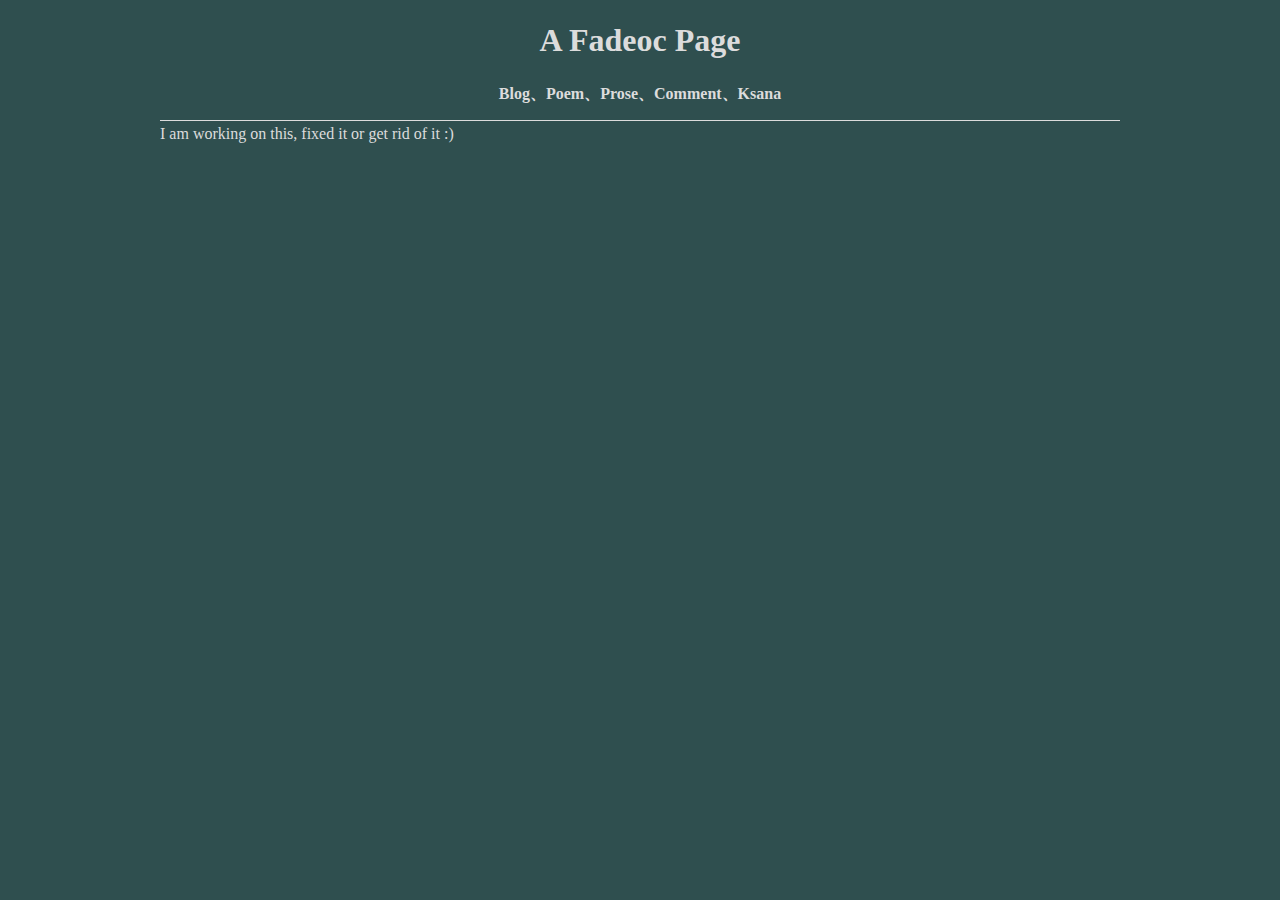
<file: index.html>
<!DOCTYPE html>
<html id="index">
	<head>
		<title>Fadeoc 博客</title>
		<meta charset="utf-8">
		<meta name="description" content="A Fadeoc Page">
		<meta name="keywords" content="Fadeoc,html,css,诗歌,散文,评论,Code,刹那">
		<link type="text/css" rel="stylesheet" href="index.css">
		<link rel="shortcut icon" href="fcon.jpg" type="image/x-icon" />
		<script async src="addLoadEvent.js"></script>
		<script async src="all.js"></script>
	</head>
	<body>
		<div id="wholewrapper">
			<div id="headsec">
				<h1 class="pagetitle">A Fadeoc Page</h1>
				<h5 class="pagetitle">Blog、Poem、Prose、Comment、Ksana</h5>
			</div>
			<div id="realcontent" class="clearfix">
				I am working on this, fixed it or get rid of it :)
			</div>
		</div>
	</body>

</html>
</file>
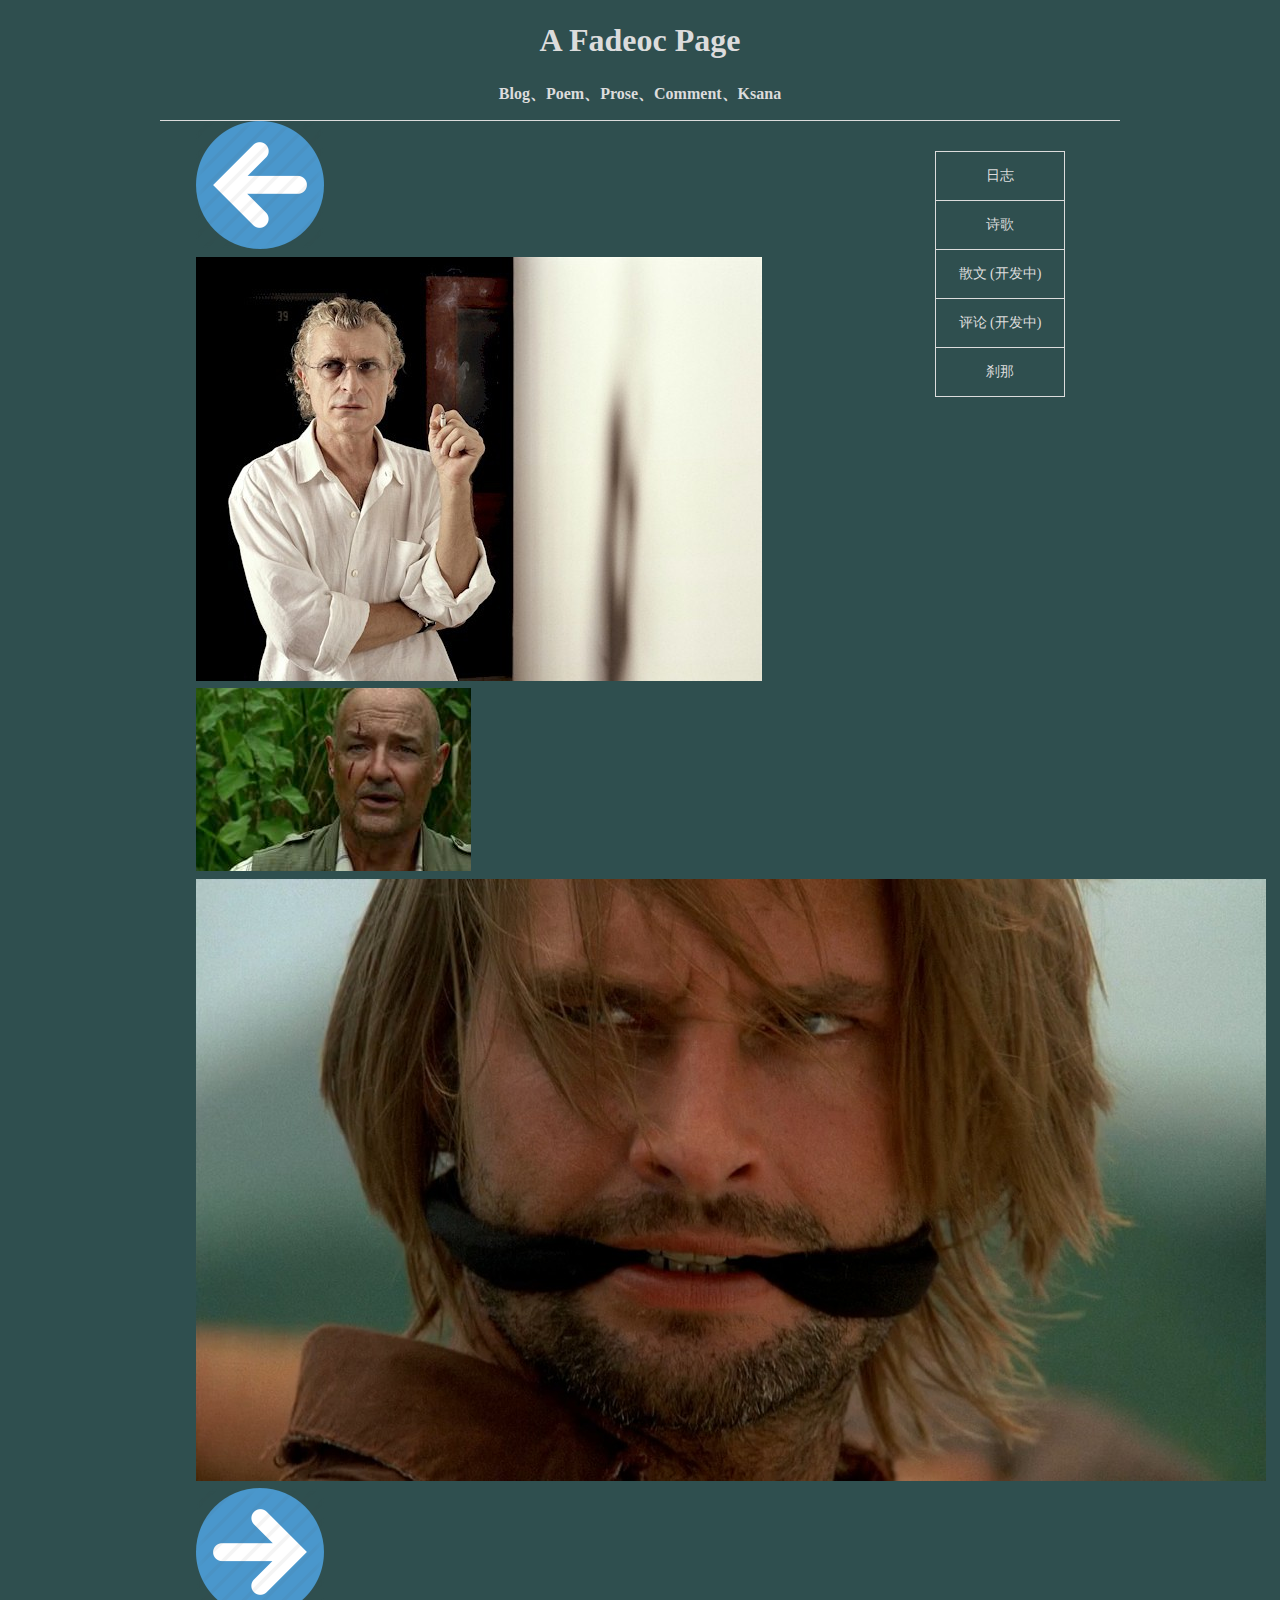
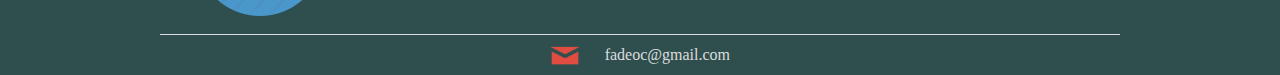
<file: ksana.html>
<!DOCTYPE html>
<html id="ksana">
	<head>
		<title>Fadeoc 博客</title>
		<meta charset="utf-8">
		<meta name="description" content="A Fadeoc Page">
		<meta name="keywords" content="Fadeoc,html,css,诗歌,散文,评论,Code,刹那">
		<link type="text/css" rel="stylesheet" href="index.css">
		<link rel="shortcut icon" href="fcon.jpg" type="image/x-icon" />
		<script src="addLoadEvent.js"></script>
		<script src="all.js"></script>
	</head>
	<body>
		<div id="wholewrapper">
			<div id="headsec">
				<h1 class="pagetitle">A Fadeoc Page</h1>
				<h5 class="pagetitle">Blog、Poem、Prose、Comment、Ksana</h5>
			</div>
			<div id="realcontent" class="clearfix">
				<div id="realcontentMain">
					<div id="innertext">
						<div id="slideContainer">
							<div id="slidemask">
								<div id="imgKsanaPre">
									<a href="javascript:preNext('imgpre');"><img src="arrowLeft.png" alt="slide image to previous"></a>
								</div>
								<div class="slides">
									<img src="Enigma.jpg" alt="A photo of Enigma">
								</div>
								<div class="slides">
									<img src="John Locke.jpg" alt="A photo of John Locke">
								</div>
								<div class="slides">
									<img src="Sawyer.jpg" alt="A photo of Sawyer">
								</div>
								<div id="imgKsanaNext">
									<a href="javascript:preNext('imgnext');"><img src="arrowRight.png" alt="slide image to next"></a>
								</div>
							</div>
						</div>
					</div>
				</div>
				<div id="realcontentAside" class="clearfix">
					<nav id="navbar">
						<ul>
							<a href="index.html"><li class="bordernone">日志</li></a>
							<a href="poem.html"><li class="bordernone">诗歌</li></a>
							<a href=""><li class="bordernone">散文 (开发中)</li></a>
							<a href=""><li class="bordernone">评论 (开发中)</li></a>
							<a href="ksana.html"><li>刹那</li></a>
						</ul>
					</nav>
					<div id="toTop" class="clearfix">
						<a><img src="arrow.png" alt=""></a>
					</div>
				</div>
			</div>
			<div id="banner">
				<div id="bannerwrapper">
					<span>
						<a href="mailto:fadeoc@gmail.com"><img src="mail.png" alt="Email Icon"></a>
					</span>
					<span id="spanright">
						<a href="mailto:fadeoc@gmail.com">fadeoc@gmail.com</a>
					</span>
				</div>
			</div>
		</div>
	</body>

</html>
</file>
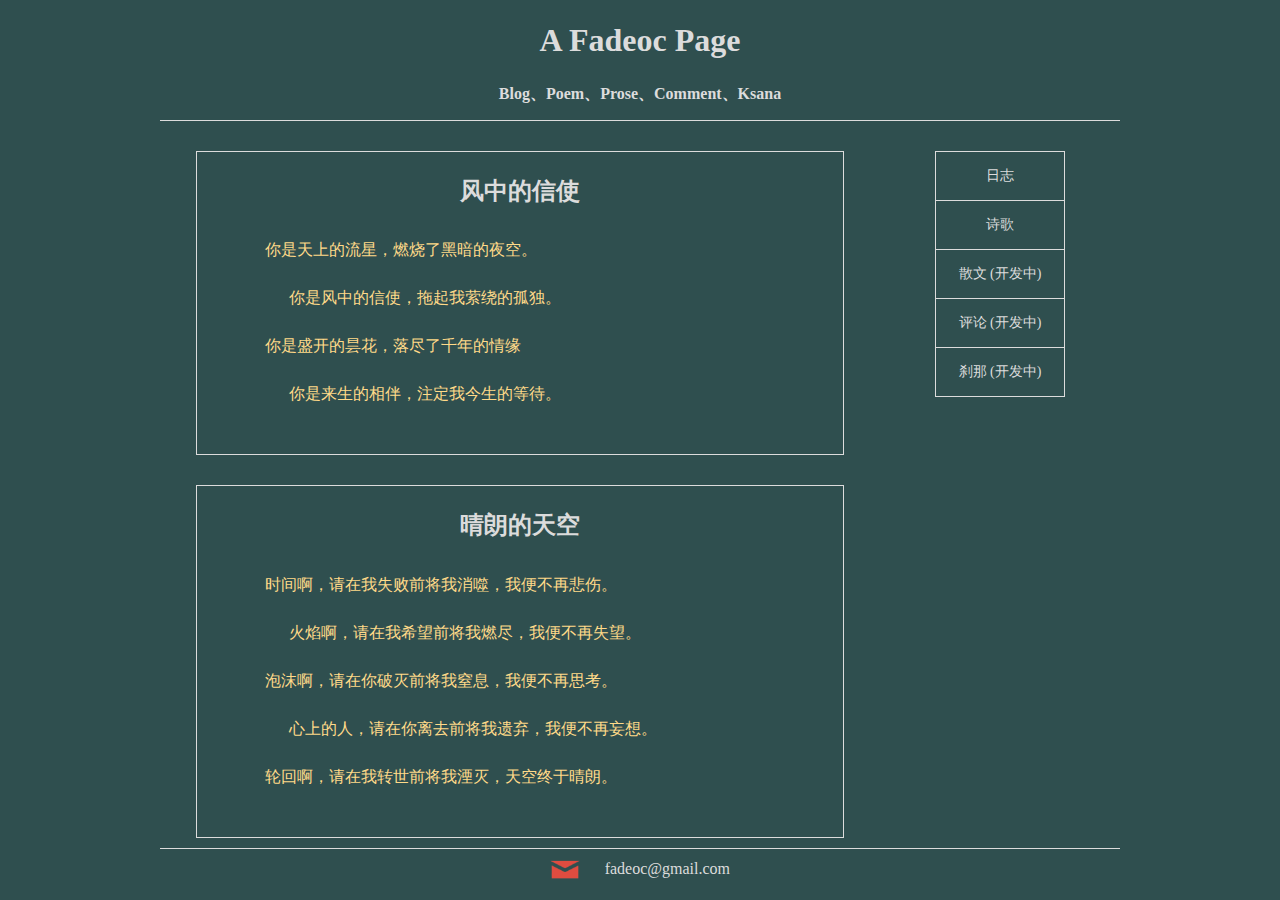
<file: poem.html>
<!DOCTYPE html>
<html id="poem">

	<head>
		<title>Fadeoc 博客</title>
		<meta charset="utf-8">
		<meta name="description" content="A Fadeoc Page">
		<meta name="keywords" content="Fadeoc,html,css,诗歌,散文,评论,Code,刹那">
		<link type="text/css" rel="stylesheet" href="index.css">
		<link rel="shortcut icon" href="fcon.jpg" type="image/x-icon" />
	</head>

	<body>

		<div id="wholewrapper">

			<div id="headsec">
				<h1 class="pagetitle">A Fadeoc Page</h1>
				<h5 class="pagetitle">Blog、Poem、Prose、Comment、Ksana</h5>
			</div>

			<div id="realcontent"  class="clearfix">
				<div id="realcontentMain">
					<div id="innertext">
						
						<article id="poem2">
							<h2>风中的信使</h2>
							<p class="poempara">
								<ui>
									<li>你是天上的流星，燃烧了黑暗的夜空。</li>
									<li>&nbsp;&nbsp;&nbsp;&nbsp;&nbsp;&nbsp;你是风中的信使，拖起我萦绕的孤独。</li>
									<li>你是盛开的昙花，落尽了千年的情缘</li>
									<li>&nbsp;&nbsp;&nbsp;&nbsp;&nbsp;&nbsp;你是来生的相伴，注定我今生的等待。</li>
								</ui>
							</p>
						
						</article>

						<article id="poem1">
							<h2>晴朗的天空</h2>
							<p class="poempara">
								<ui>
									<li>时间啊，请在我失败前将我消噬，我便不再悲伤。</li>
									<li>&nbsp;&nbsp;&nbsp;&nbsp;&nbsp;&nbsp;火焰啊，请在我希望前将我燃尽，我便不再失望。</li>
									<li>泡沫啊，请在你破灭前将我窒息，我便不再思考。</li>
									<li>&nbsp;&nbsp;&nbsp;&nbsp;&nbsp;&nbsp;心上的人，请在你离去前将我遗弃，我便不再妄想。</li>
									<li>轮回啊，请在我转世前将我湮灭，天空终于晴朗。</li>
								</ui>
							</p>
						
						</article>

					</div>
				</div>

				<div id="realcontentAside">
						<nav id="navbar">
							<ul>
								<a href="index.html"><li class="bordernone">日志</li></a>
								<a href="poem.html"><li class="bordernone">诗歌</li></a>
								<a href=""><li class="bordernone">散文 (开发中)</li></a>
								<a href=""><li class="bordernone">评论 (开发中)</li></a>
								<a href=""><li>刹那 (开发中)</li></a>
							</ul>
						</nav>
				</div>

			</div>

			<div id="banner">
				<div id="bannerwrapper">
					<span>
						<a href="mailto:fadeoc@gmail.com"><img src="mail.png" alt="Email Icon"></a>
					</span>
					<span id="spanright">
						<a href="mailto:fadeoc@gmail.com">fadeoc@gmail.com</a>
					</span>
				</div>
			</div>

		</div>




</body>

</html>
</file>
<file: index.css>
*{
	margin: 0;
	padding: 0;
	line-height: 1.6;
}

body{
	background-color: #2F4F4F;
	text-align: justify;
	word-break: break-all;
	color: #DCDCDC;
}

#wholewrapper{
	width: 960px;
	margin: 0 auto;
}

#headsec{
	height: 120px;
	border-bottom: #DCDCDC solid 1px;
	text-align: center;
}

h1{
	position: relative;
	top: 15px;
}

h2{
	margin-bottom: 12px;
	text-align: center;
}

h4{
	margin-bottom: 1rem;
	text-indent: 2rem;
	color: #FFDA89;
}

h5.pagetitle{
	position: relative;
	top: 30px;
	font-size: 1rem;
}

#realcontent{
	width: 100%;
}

#realcontentMain{
	float: left;
	width: 75%;
}

#innertext{
	width: 90%;
	margin: 0 auto;
}

article{
	margin-top: 30px;
	padding: 20px;
	border: #DCDCDC solid 1px;
}

p{
	margin-bottom: 1rem;
	font-size: 1rem;
	text-indent: 2rem;
}

code{
	color: #FFC0CB;
}

ul.codeUl li{
	text-indent: 2rem;
}

li{
	list-style-type: none;
}

article a{
	text-decoration: underline;
}

article img{
	display: block;
	margin: 0 auto;
}

article .toobig{
	width: 100%;
}

#realcontentAside{
	position: relative;
	top: 30px;
	width: 25%;
	float: right;
}

#navbar{
	width: 130px;
	margin: 0 auto;
	-webkit-transition: opacity 0.4s ease-in-out;
	-moz-transition: opacity 0.4s ease-in-out;
	transition: opacity 0.4s ease-in-out;
}

#navbar.fixed{
	position: fixed;
	width: 130px;
	top: 30px;
	margin-left: 55px;
}

#navbar li{
	list-style-type: none;
	display: block;
	border: 1px solid #DCDCDC;
	line-height: 2rem;
	padding: 0.5rem;
	font-size: 0.875rem;
	text-align: center;
	-webkit-transition: background-color linear 0.4s;
	-moz-transition: background-color linear 0.4s;
	transition: background-color linear 0.4s;
}

#navbar a:hover, #navbar a:focus{
	font-weight: bold;
	color: #2F4F4F;
}

#navbar a:hover li, #navbar a:focus li{
	background-color: #DCDCDC;
}

#navbar li.bordernone{
	border-bottom: 0;
}

#toTop{
	position: fixed;
	height: 50px;
	bottom: 50px;
	margin-left: 95px;
	visibility: hidden;
	pointer-events: none;
}

#toTop:hover{
	position: fixed;
	height: 50px;
	bottom: 50px;
	margin-left: 95px;
	visibility: hidden;
	pointer-events: none;
	cursor: pointer;
}

#toTop img{
	display: block;
	margin: 0 auto;
	width: 50px;
	height: 50px;
}

#banner{
	width: 960px;
	height: 40px;
	margin: 10px auto 0 auto;
	border-top: #DCDCDC solid 1px;
}

#bannerwrapper{
	width: 180px;
	height: 21px;
	margin: 10px auto;
}

#bannerwrapper span{
	display: inline-block;
	height: 21px;
}

#bannerwrapper span img{
	width: 30px;
	height: 21px;
}


#spanright{
	position: relative;
	float: right;
	bottom: 3px;
	height: 19px;
}

#spanright:hover a, #spanright:focus a{
	color: red;
}


.clearfix:after{
	display: block;
	height: 0;
	content: " ";
	visibility: hidden;
	clear:both;
}

a{
	text-decoration: none;
	color: #DCDCDC;
	-webkit-transition:color linear 0.4s;
	-moz-transition:color linear 0.4s;
	transition:color linear 0.4s;
}

/*Poem page*/
#poem article li{padding-left:3rem; list-style-type:none; color:#FFDA89; line-height: 3;}
</file>
